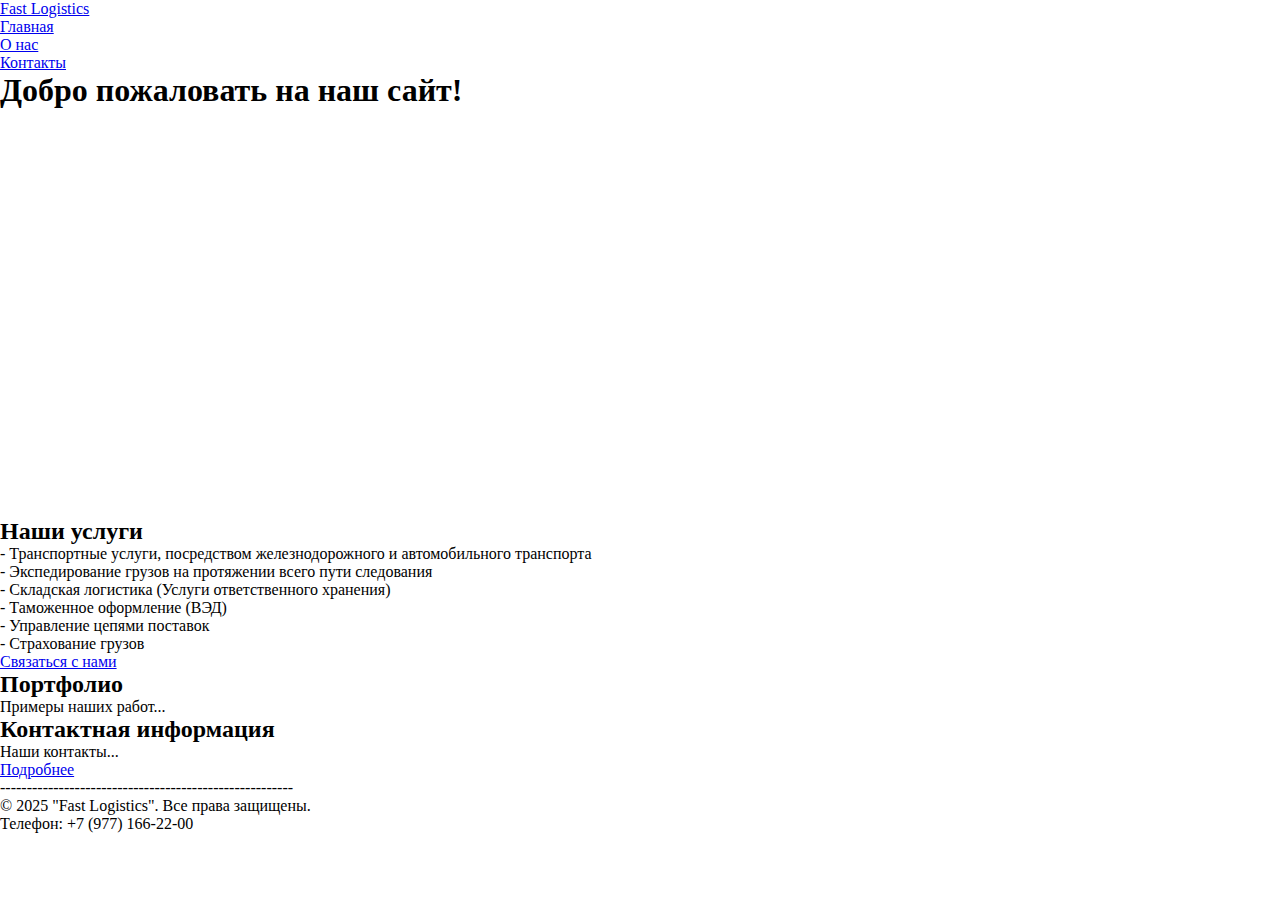
<file: docs/index.html>
<!DOCTYPE html>
<html lang="ru">
<head>
    <meta charset="UTF-8">
    <meta name="viewport" content="width=device-width, initial-scale=1.0">
    <title>Fast Logistics</title>
    <meta name="description" content="Краткое описание главной страницы вашего сайта">
    <link rel="icon" href="assets/favicon.ico" type="image/x-icon">
    <link rel="stylesheet" href="../static/styles.css">
</head>
<body>
    <!-- Шапка сайта -->
    <header>
        <a href="/">Fast Logistics</a>
        
        <!-- Главное меню навигации -->
        <nav>
            <ul>
                <li><a href="index.html">Главная</a></li>
                <li><a href="about.html">О нас</a></li>
                <li><a href="contacts.html">Контакты</a></li>
            </ul>
        </nav>
    </header>
    
    <!-- Уникальное основное содержимое страницы -->
    <main>
        <h1>Добро пожаловать на наш сайт!</h1>

        <div class="media">
            <iframe width="720" height="405" src="https://rutube.ru/play/embed/2cb636b5ab0845178776c6accbeef36d/" style="border: none;" allow="clipboard-write; autoplay" webkitAllowFullScreen mozallowfullscreen allowFullScreen></iframe>
        </div>
        
        <!-- Секция 1 с якорем -->
        <section id="services">
            <h2>Наши услуги</h2>
            <p>- Транспортные услуги, посредством железнодорожного и автомобильного транспорта</p>
            <p>- Экспедирование грузов на протяжении всего пути следования</p>
            <p>- Складская логистика (Услуги ответственного хранения)</p>
            <p>- Таможенное оформление (ВЭД)</p>
            <p>- Управление цепями поставок</p>
            <p>- Страхование грузов</p>
            <a href="#contacts">Связаться с нами</a> <!-- Якорная ссылка внутри страницы -->
        </section>
        
        <!-- Секция 2 с якорем -->
        <section id="portfolio">
            <h2>Портфолио</h2>
            <p>Примеры наших работ...</p>
        </section>
        
        <!-- Секция 3 с якорем -->
        <section id="contacts">
            <h2>Контактная информация</h2>
            <p>Наши контакты...</p>
            <a href="contacts.html">Подробнее</a> <!-- Ссылка на отдельную страницу -->
        </section>
    </main>
    
    <!-- Подвал сайта -->
    <footer>
        <p>-------------------------------------------------------</p>
        <p>&copy; 2025 "Fast Logistics". Все права защищены.</p>
        <p>Телефон: +7 (977) 166-22-00</p>
    </footer>
</body>
</html>
</file>
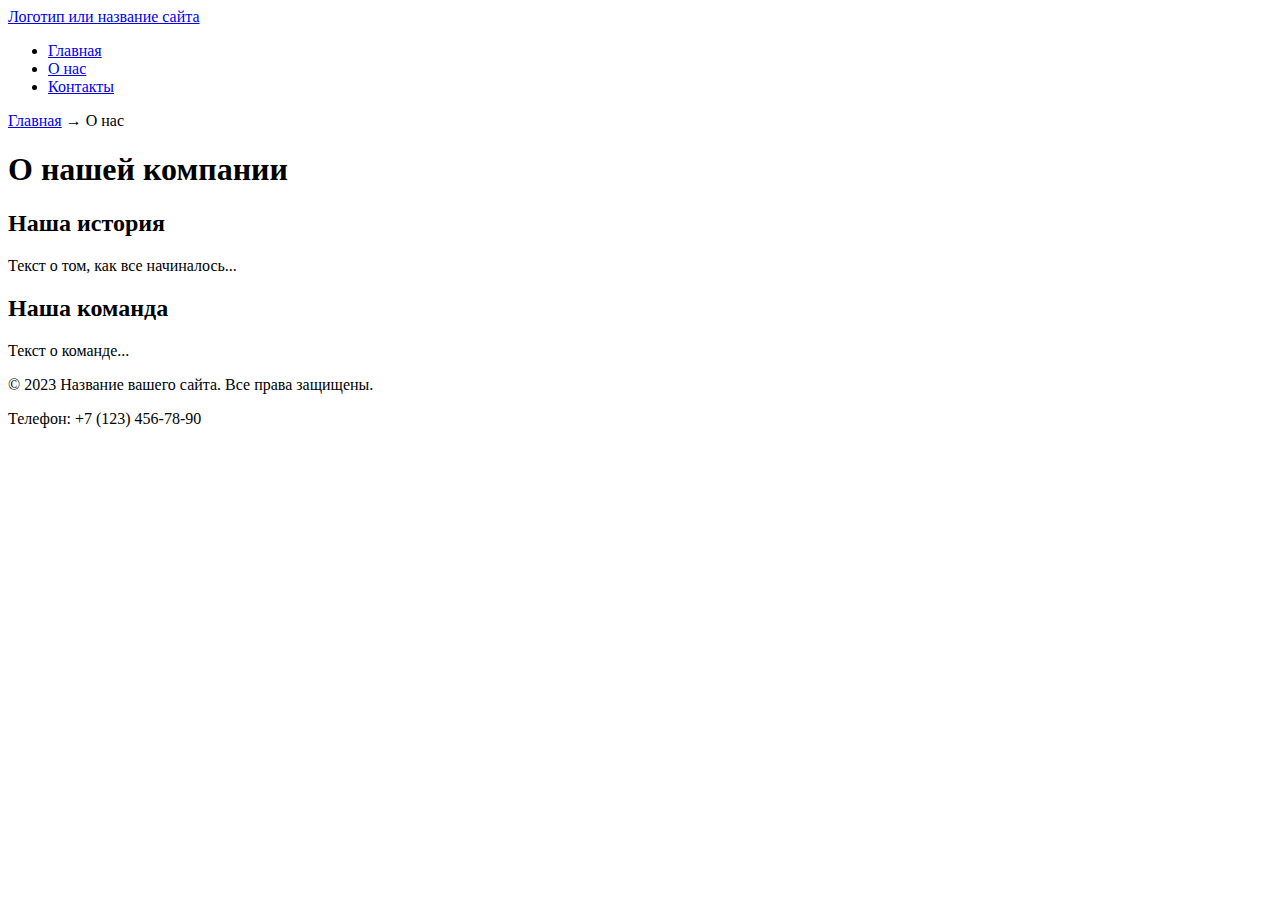
<file: docs/about.html>
<!DOCTYPE html>
<html lang="ru">
<head>
    <meta charset="UTF-8">
    <meta name="viewport" content="width=device-width, initial-scale=1.0">
    <title>О нас - Название вашего сайта</title>
    <meta name="description" content="Узнайте больше о нашей компании и истории">
    <link rel="icon" href="assets/favicon.ico" type="image/x-icon">
</head>
<body>
    <header>
        <a href="/">Логотип или название сайта</a>
        
        <nav>
            <ul>
                <li><a href="index.html">Главная</a></li>
                <li><a href="about.html">О нас</a></li>
                <li><a href="contacts.html">Контакты</a></li>
            </ul>
        </nav>
    </header>
    
    <main>
        <!-- Простые "хлебные крошки" -->
        <nav aria-label="Хлебные крошки">
            <a href="index.html">Главная</a> →
            <span>О нас</span>
        </nav>
        
        <h1>О нашей компании</h1>
        
        <section>
            <h2>Наша история</h2>
            <p>Текст о том, как все начиналось...</p>
        </section>
        
        <section>
            <h2>Наша команда</h2>
            <p>Текст о команде...</p>
        </section>
    </main>
    
    <footer>
        <p>&copy; 2023 Название вашего сайта. Все права защищены.</p>
        <p>Телефон: +7 (123) 456-78-90</p>
    </footer>
</body>
</html>
</file>
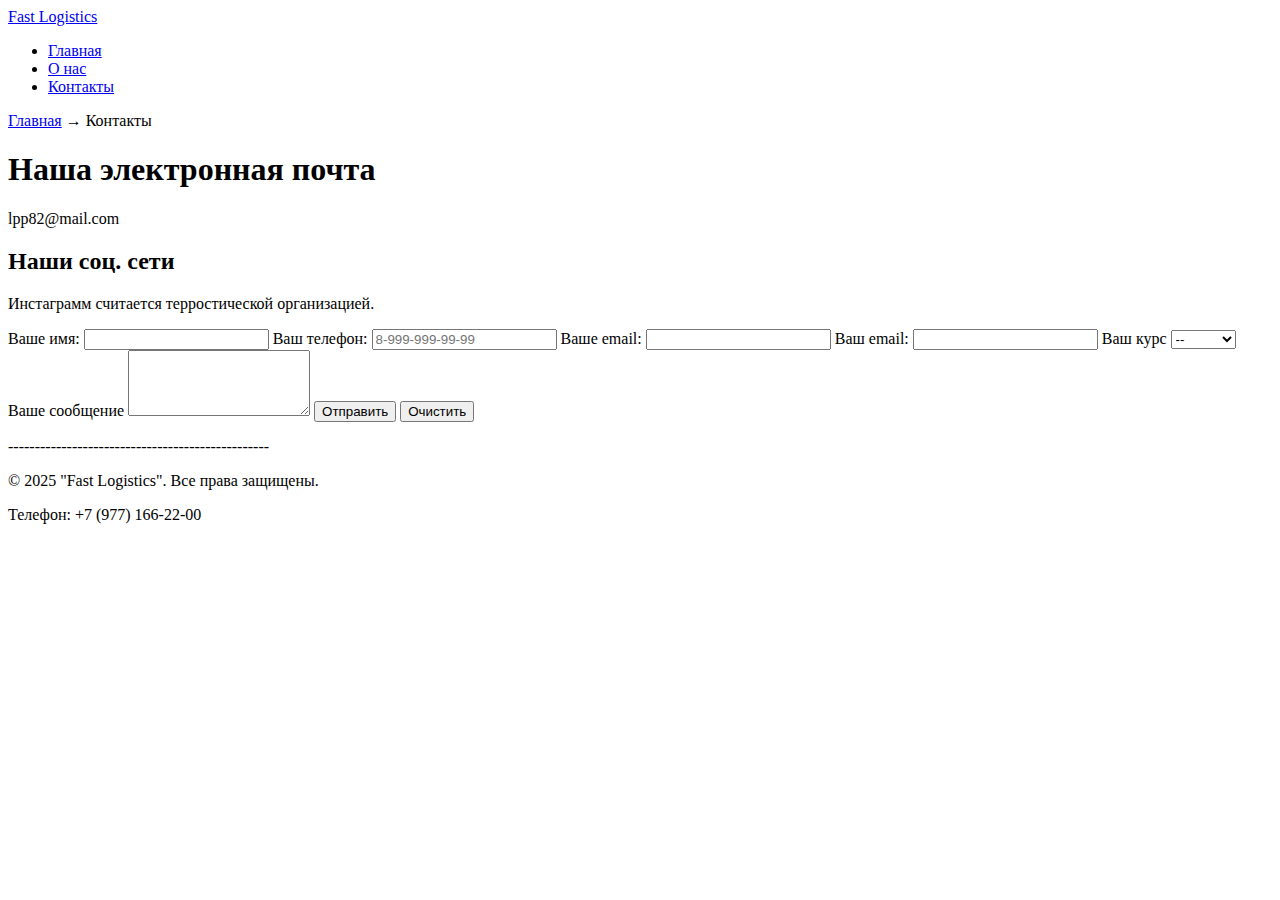
<file: docs/contacts.html>
<!DOCTYPE html>
<html lang="ru">
<head>
    <meta charset="UTF-8">
    <meta name="viewport" content="width=device-width, initial-scale=1.0">
    <title>Fast Logistics</title>
    <meta name="description" content="Узнайте больше о нашей компании и истории">
    <link rel="icon" href="assets/favicon.ico" type="image/x-icon">
</head>
<body>
    <header>
        <a href="/">Fast Logistics</a>
        
        <nav>
            <ul>
                <li><a href="index.html">Главная</a></li>
                <li><a href="about.html">О нас</a></li>
                <li><a href="contacts.html">Контакты</a></li>
            </ul>
        </nav>
    </header>
    
    <main>
        <!-- Простые "хлебные крошки" -->
        <nav aria-label="Хлебные крошки">
            <a href="index.html">Главная</a> →
            <span>Контакты</span>
        </nav>
        
        <h1>Наша электронная почта</h1>
        <p>lpp82@mail.com</p>
        
        <section>
            <h2>Наши соц. сети</h2>
            <p>Инстаграмм считается терростической организацией.</p>
        </section>

        <form id="ContactForm">
            <label for="name">Ваше имя:</label>
            <input type="text" id="name" name="name">

            <label for="phone">Ваш телефон:</label>
            <input type="text" id="phone" placeholder="8-999-999-99-99">

            <label for="email">Ваше email:</label>
            <input type="text" id="name" name="name">

            <label for = "email">Ваш email:</label>
            <input type = "text" id = "email" name = "email">

            <label for ="cource">Ваш курс</label>
            <select id = "cource" name = "cource">
                <option value = "">--</option> 
                <option value = "1">1 курс</option>
                <option value = "2">2 курс</option>
                <option value = "3">3 курс</option>
                <option value = "4">4 курс</option>
                <option value = "other">Другой</option>       
            </select>
        
            <label for = "message">Ваше сообщение</label>
            <textarea id = "message" name = "message" rows = "4"></textarea>

            <button type = "submit" id ="submit-btn">Отправить</button>
            <button type = "reset" id ="reset-btn">Очистить</button>

        </formform>

    </main>
    
    <footer>
        <p>-------------------------------------------------</p>
        <p>&copy; 2025 "Fast Logistics". Все права защищены.</p>
        <p>Телефон: +7 (977) 166-22-00</p>
    </footer>
</body>
</html>
</file>
<file: static/styles.css>
/* данные стили примерняются ко всем компонентам 
Убираем все отступы*/
*{
    margin: 0;
    padding: 0;
    box-sizing: border-box;
}

input, button {
    border: none;
    outline: none;
    font-family: inherit;
    font-size: inherit;

}
</file>
